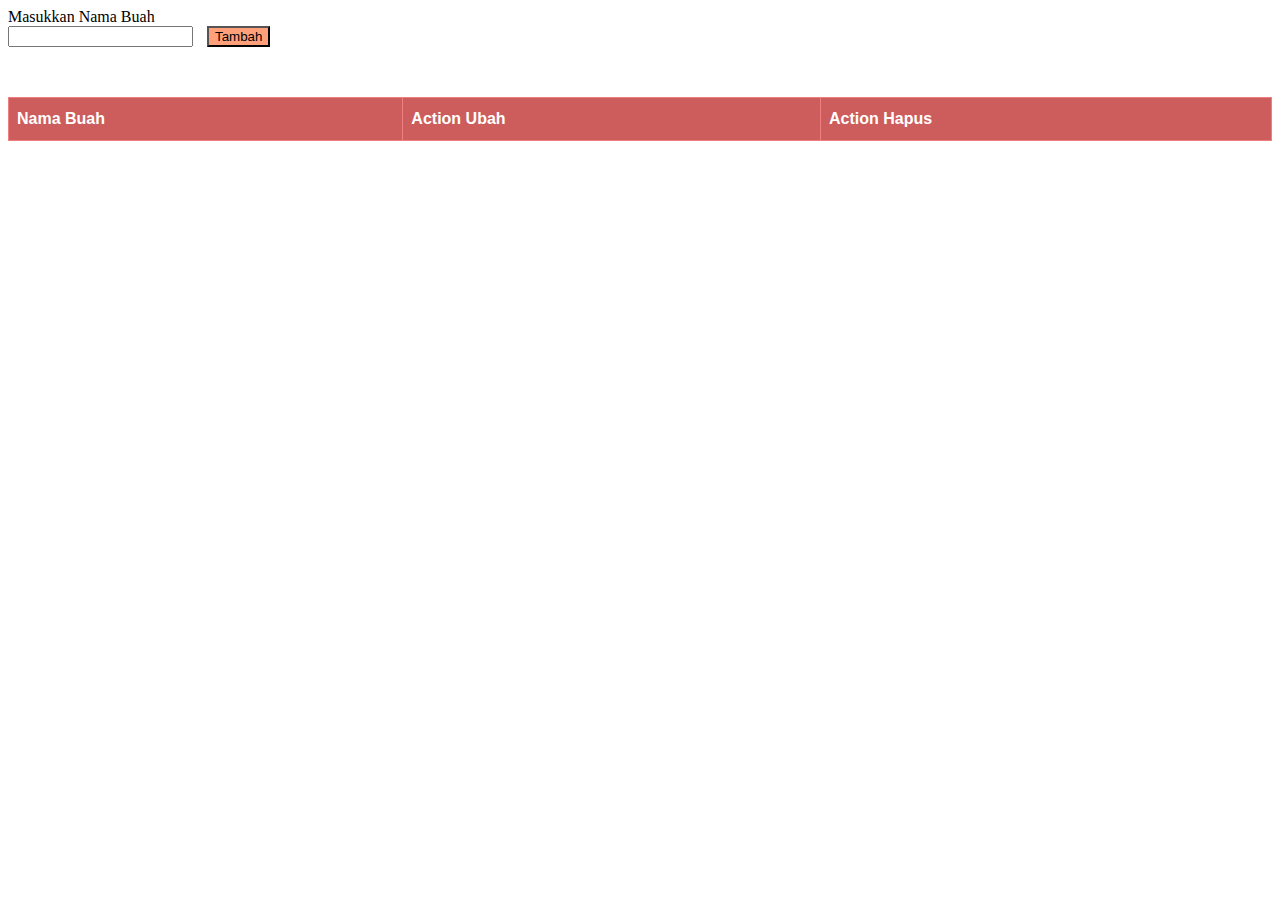
<file: index.html>
<!DOCTYPE html>
<html lang="en">

<head>
    <meta charset="UTF-8">
    <meta http-equiv="X-UA-Compatible" content="IE=edge">
    <meta name="viewport" content="width=device-width, initial-scale=1.0">
    <title>Document</title>
    <link href="https://cdn.jsdelivr.net/npm/bootstrap@5.2.1/dist/css/bootstrap.min.css" rel="stylesheet"
        integrity="sha384-iYQeCzEYFbKjA/T2uDLTpkwGzCiq6soy8tYaI1GyVh/UjpbCx/TYkiZhlZB6+fzT" crossorigin="anonymous">
    <style>
        #tableBuah {
            font-family: Arial, Helvetica, sans-serif;
            border-collapse: collapse;
            width: 100%;
        }

        #tableBuah td,
        #tableBuah th {
            border: 1px solid lightcoral;
            padding: 8px;
        }

        #tableBuah tr:nth-child(even) {
            background-color: #f2f2f2;
        }

        #tableBuah tr:hover {
            background-color: lightcoral;
        }

        #tableBuah th {
            padding-top: 12px;
            padding-bottom: 12px;
            text-align: left;
            background-color: indianred;
            color: white;
        }

        .btn-custom {
            background-color: bisque;
        }

        .btn-custom2 {
            background-color: burlywood;
        }

        .btn-custom3 {
            background-color: lightsalmon;
        }

        .div-add {
            margin-right: 20px;
            margin-bottom: 50px;
        }

        #inputBuah {
            margin-right: 10px;
        }
    </style>
</head>

<body>
    <div class="float-end mt-3 div-add ">
        <label for="inputBuah">Masukkan Nama Buah</label><br>
        <div class="d-flex">
            <input type="text" id="inputBuah" name="inputBuah">
            <button class="btn btn-custom3 btn-sm" id="tambahBuah" onclick="tambahBuah()">Tambah</button>
        </div>
    </div>
    <table class="table" id="tableBuah">
        <thead>
            <tr>
                <th scope="col">Nama Buah</th>
                <th scope="col">Action Ubah</th>
                <th scope="col">Action Hapus</th>
            </tr>
        </thead>
        <tbody id="tableContent">
        </tbody>
    </table>
    <script src="https://cdn.jsdelivr.net/npm/bootstrap@5.2.1/dist/js/bootstrap.bundle.min.js"
        integrity="sha384-u1OknCvxWvY5kfmNBILK2hRnQC3Pr17a+RTT6rIHI7NnikvbZlHgTPOOmMi466C8"
        crossorigin="anonymous"></script>
    <script src="https://code.jquery.com/jquery-3.6.1.js"
        integrity="sha256-3zlB5s2uwoUzrXK3BT7AX3FyvojsraNFxCc2vC/7pNI=" crossorigin="anonymous"></script>
    <script>
        var listBuah = ["mangga", "melon", "semangka"];
        console.log(listBuah);

        function tampilkanList(list) {
            list.forEach(function (value, i) {
                $("#tableContent").append(`<tr>
                <td>${value}</td>
                <td><button class="btn btn-custom2 btn-sm" id="ubah-${i}" onclick="ubahBuah(${i})">Ubah</button></td>
                <td><button class="btn btn-custom btn-sm" id="hapus-${i}" onclick="hapusBuah(${i})">Hapus</button></td>
            </tr>`)
            });
        }

        tampilkanList(listBuah);

        function ubahBuah(idx) {
            var namaBaru = prompt("Masukkan nama buah yang baru");
            listBuah[idx] = namaBaru;
            $("#tableContent").empty();
            tampilkanList(listBuah);
        }

        function hapusBuah(idx) {
            listBuah.splice(idx, 1);
            $("#tableContent").empty();
            tampilkanList(listBuah);
        }

        function tambahBuah() {
            var buahBaru = document.getElementById("inputBuah").value;
            listBuah.push(buahBaru);
            $("#tableContent").empty();
            tampilkanList(listBuah);
            console.log(listBuah);
        }


    </script>
</body>

</html>
</file>
